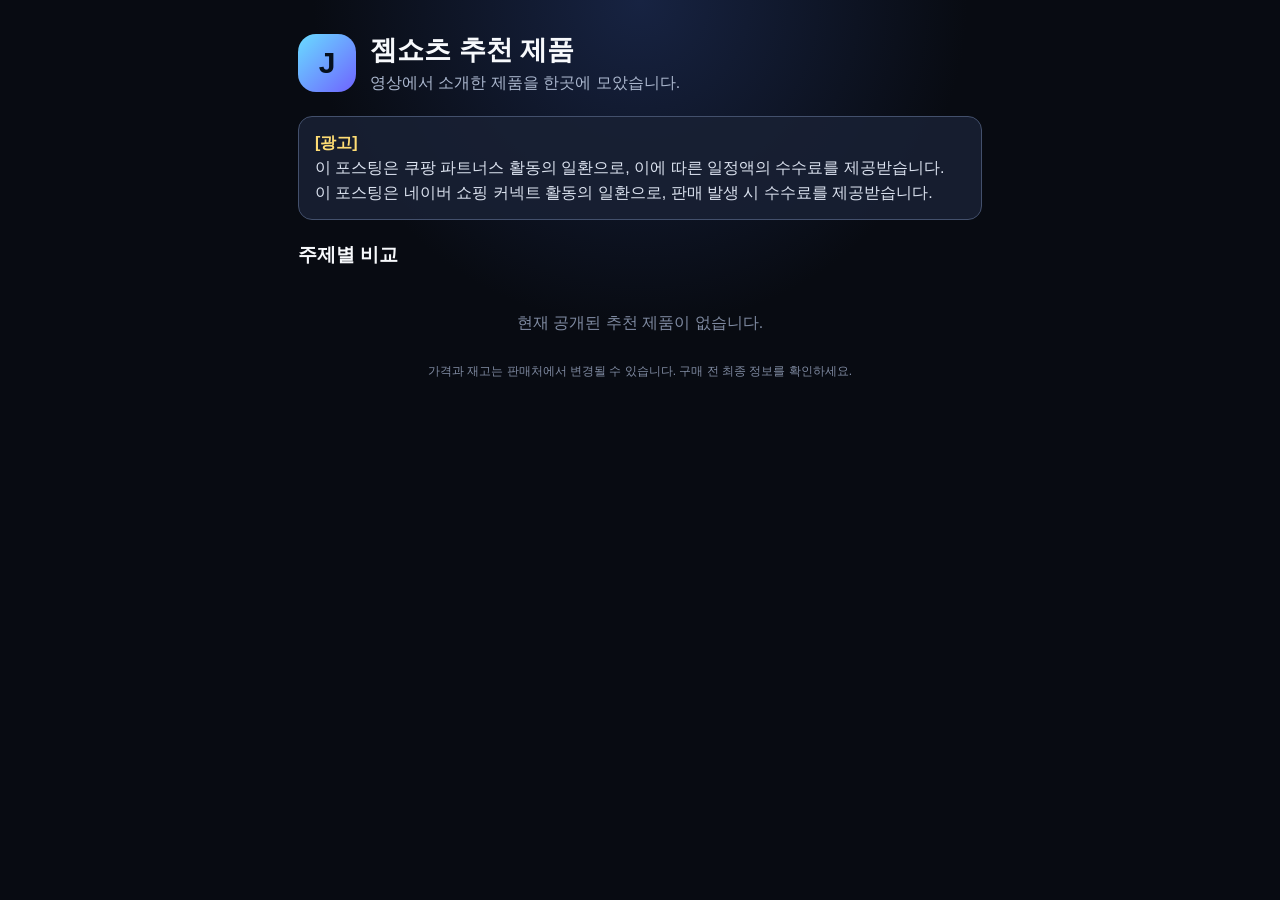
<file: product-hub/index.html>
<!doctype html>
<html lang="ko">
<head>
  <meta charset="utf-8">
  <meta name="viewport" content="width=device-width,initial-scale=1">
  <meta name="description" content="젬쇼츠 영상에서 소개한 제품과 구매 정보를 확인하세요.">
  <title>젬쇼츠 추천 제품</title>
  <link rel="stylesheet" href="styles.css">
</head>
<body>
  <main>
    <header class="hero">
      <div class="logo">J</div>
      <div>
        <h1>젬쇼츠 추천 제품</h1>
        <p>영상에서 소개한 제품을 한곳에 모았습니다.</p>
      </div>
    </header>

    <aside class="disclosure" aria-label="광고 고지">
      <strong>[광고]</strong><br>
      이 포스팅은 쿠팡 파트너스 활동의 일환으로, 이에 따른 일정액의 수수료를 제공받습니다.<br>
      이 포스팅은 네이버 쇼핑 커넥트 활동의 일환으로, 판매 발생 시 수수료를 제공받습니다.
    </aside>

    <section class="collection-section" aria-labelledby="collection-title">
      <h2 id="collection-title">주제별 비교</h2>
      <div id="collections" class="collections"></div>
    </section>

    <section id="products" class="products" aria-live="polite"></section>
    <p id="empty" class="empty" hidden>현재 공개된 추천 제품이 없습니다.</p>

    <footer>
      가격과 재고는 판매처에서 변경될 수 있습니다. 구매 전 최종 정보를 확인하세요.
    </footer>
  </main>
  <template id="product-template">
    <article class="card">
      <img class="product-image" alt="" loading="lazy" referrerpolicy="no-referrer">
      <div class="content">
        <div class="badges"></div>
        <a class="details"><h2></h2></a>
        <p class="summary"></p>
        <p class="price"></p>
        <p class="price-note"></p>
        <div class="actions">
          <div class="offer-actions"></div>
          <a class="watch" rel="noopener" target="_blank">소개 쇼츠 보기</a>
        </div>
        <p class="updated"></p>
      </div>
    </article>
  </template>
  <script src="app.js" defer></script>
</body>
</html>
</file>
<file: product-hub/styles.css>
:root {
  color-scheme: dark;
  font-family: -apple-system, BlinkMacSystemFont, "Noto Sans KR", sans-serif;
  background: #080b12;
  color: #f7f9fc;
}
* { box-sizing: border-box; }
body { margin: 0; background: radial-gradient(circle at top, #172342 0, #080b12 42%); }
main { width: min(720px, 100%); margin: 0 auto; padding: 32px 18px 64px; }
.hero { display: flex; align-items: center; gap: 14px; margin-bottom: 22px; }
.logo { display: grid; place-items: center; width: 58px; height: 58px; border-radius: 18px; background: linear-gradient(135deg, #69dcff, #6f63ff); color: #06101d; font-weight: 900; font-size: 30px; }
h1 { margin: 0 0 5px; font-size: 27px; }
.hero p { margin: 0; color: #abb7ce; }
.disclosure { padding: 14px 16px; border: 1px solid #43506c; border-radius: 14px; background: rgba(24, 32, 52, .88); color: #dbe2ef; line-height: 1.55; }
.disclosure strong { color: #ffdd74; }
.collection-section { margin: 22px 0; }
.collections { display: flex; flex-wrap: wrap; gap: 10px; }
.collection-link { padding: 10px 14px; border: 1px solid #52617f; border-radius: 999px; color: #dce7ff; text-decoration: none; font-weight: 750; }
.collection-link:hover, .collection-link:focus-visible { background: #23304c; }
.products { display: grid; gap: 18px; margin-top: 22px; }
.card { overflow: hidden; display: grid; grid-template-columns: 42% 58%; min-height: 220px; border: 1px solid #27334d; border-radius: 20px; background: rgba(17, 23, 38, .96); box-shadow: 0 14px 38px rgba(0, 0, 0, .24); }
.product-image { width: 100%; height: 100%; min-height: 220px; object-fit: cover; background: white; }
.content { padding: 18px; }
.badges { display: flex; gap: 6px; flex-wrap: wrap; }
.badge { padding: 4px 8px; border-radius: 999px; background: #253b65; color: #bdeaff; font-size: 12px; font-weight: 700; }
h2 { margin: 12px 0 7px; font-size: 19px; line-height: 1.35; }
.details { color: inherit; text-decoration: none; }
.details:hover, .details:focus-visible { color: #8fe3ff; }
.summary { margin: 0 0 12px; color: #bac4d7; font-size: 14px; line-height: 1.5; }
.price { margin: 0 0 14px; color: #fff; font-size: 20px; font-weight: 800; }
.price-note { min-height: 20px; margin: -8px 0 12px; color: #aebbd2; font-size: 12px; }
.price-note.savings { color: #70e6ab; font-weight: 800; }
.price-note.stale { color: #ffca74; font-weight: 800; }
.buy { display: block; padding: 12px 14px; border-radius: 12px; background: #ff4e50; color: white; text-align: center; text-decoration: none; font-weight: 800; }
.buy:hover, .buy:focus-visible { background: #ff6c6e; }
.actions { display: grid; gap: 8px; }
.offer-actions { display: grid; gap: 8px; }
.watch { display: block; padding: 10px 14px; border: 1px solid #52617f; border-radius: 12px; color: #dce7ff; text-align: center; text-decoration: none; font-weight: 700; font-size: 13px; }
.watch:hover, .watch:focus-visible { background: #23304c; }
.updated { margin: 9px 0 0; color: #7f8aa1; font-size: 11px; }
.empty, footer { color: #7f8aa1; text-align: center; }
footer { margin-top: 28px; font-size: 12px; line-height: 1.5; }
@media (max-width: 520px) {
  main { padding-inline: 14px; }
  .card { grid-template-columns: 38% 62%; }
  .content { padding: 14px; }
  h2 { font-size: 17px; }
  .summary { font-size: 13px; }
  .price { font-size: 18px; }
}
</file>
